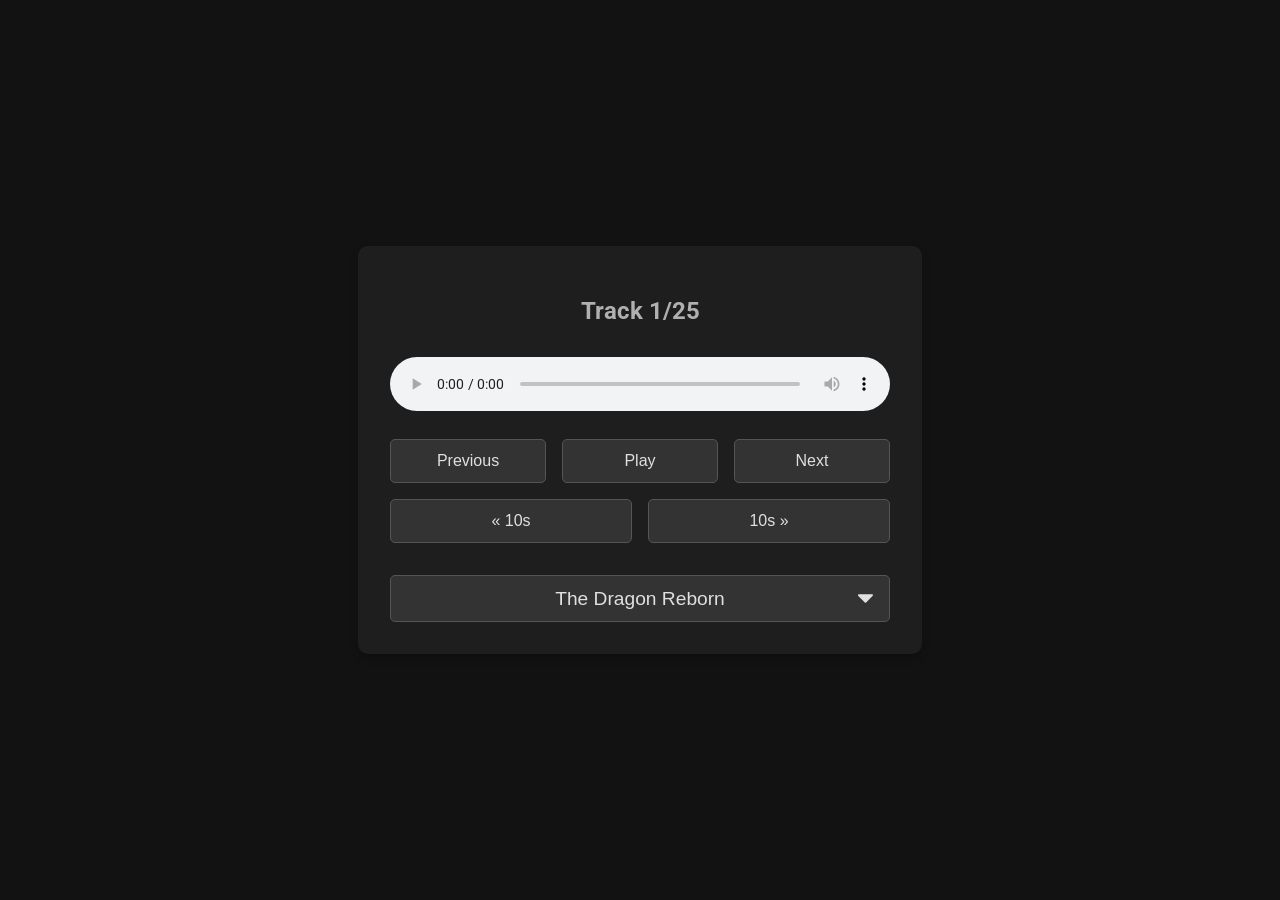
<file: index.html>
<!DOCTYPE html>
<html lang="en">

<head>
    <meta charset="UTF-8">
    <meta name="viewport" content="width=device-width, initial-scale=1.0">
    <title>Audiobooks</title>
    <link rel="stylesheet" href="style.css">
</head>

<body>
    <div class="container">
        <!-- <h1>The Dragon Reborn</h1> -->
        <h2 id="chapterTitle"></h2>

        <audio id="audio" controls>
            <source src="https://samplelib.com/lib/preview/mp3/sample-3s.mp3" type="audio/mpeg">
        </audio>

        <div class="controls-row">
            <button id="previous">Previous</button>
            <button id="playPause">Play</button>
            <button id="next">Next</button>
        </div>

        <div class="controls-row">
            <button id="rewind">« 10s</button>
            <button id="forward">10s »</button>
        </div>
        <select id="select"></select>
    </div>

    <script src="library.js"></script>
    <script src="script.js"></script>
</body>

</html>
</file>
<file: style.css>
@import url('https://fonts.googleapis.com/css2?family=Roboto:wght@400;700&display=swap');

body {
    background-color: #121212;
    color: #e0e0e0;
    font-family: 'Roboto', sans-serif;
    display: flex;
    flex-direction: column;
    align-items: center;
    justify-content: center;
    height: 100vh;
    margin: 0;
    overflow: hidden;
}

.container {
    text-align: center;
    padding: 2rem;
    border-radius: 10px;
    background-color: #1e1e1e;
    box-shadow: 0 4px 8px rgba(0, 0, 0, 0.2);
    width: 90%;
    max-width: 500px;
}

h1 {
    font-size: 2.5rem;
    margin-bottom: 0.5rem;
}

h2 {
    font-size: 1.5rem;
    margin-bottom: 2rem;
    color: #b0b0b0;
}

audio {
    width: 100%;
    margin-bottom: 1.5rem;
}

.controls-row {
    display: flex;
    justify-content: center;
    gap: 1rem;
    margin-bottom: 1rem;
}

button {
    background-color: #333;
    color: #e0e0e0;
    border: 1px solid #555;
    border-radius: 5px;
    padding: 0.75rem 1.5rem;
    font-size: 1rem;
    cursor: pointer;
    transition: background-color 0.3s, transform 0.2s;
    text-align: center;
    touch-action: manipulation; /* stop mobile zoom */
    user-select: none; /* stop highlight/selection */
    -webkit-user-select: none; /* needed for Safari/iOS */
    flex: 1;
}

button:hover {
    background-color: #444;
    transform: translateY(-2px);
}

button:active {
    transform: translateY(0);
}

#select {
    background-color: #333;
    color: #e0e0e0;
    border: 1px solid #555;
    border-radius: 5px;
    padding: 0.75rem 1.5rem;
    font-size: 1.2rem;
    cursor: pointer;
    width: 100%;
    margin-top: 1rem;
    text-align: center;
    -webkit-appearance: none;
    -moz-appearance: none;
    appearance: none;
    background-image: url('data:image/svg+xml;charset=US-ASCII,%3Csvg%20xmlns%3D%22http%3A%2F%2Fwww.w3.org%2F2000%2Fsvg%22%20width%3D%22292.4%22%20height%3D%22292.4%22%3E%3Cpath%20fill%3D%22%23e0e0e0%22%20d%3D%22M287%2069.4a17.6%2017.6%200%200%200-13-5.4H18.4c-5%200-9.3%201.8-12.9%205.4A17.6%2017.6%200%200%200%200%2082.2c0%205%201.8%209.3%205.4%2012.9l128%20127.9c3.6%203.6%207.8%205.4%2012.8%205.4s9.2-1.8%2012.8-5.4L287%2095c3.5-3.5%205.4-7.8%205.4-12.8%200-5-1.9-9.4-5.4-13z%22%2F%3E%3C%2Fsvg%3E');
    background-repeat: no-repeat;
    background-position: right 1rem center;
    background-size: 0.8em;
}

#select:hover {
    background-color: #444;
}
</file>
